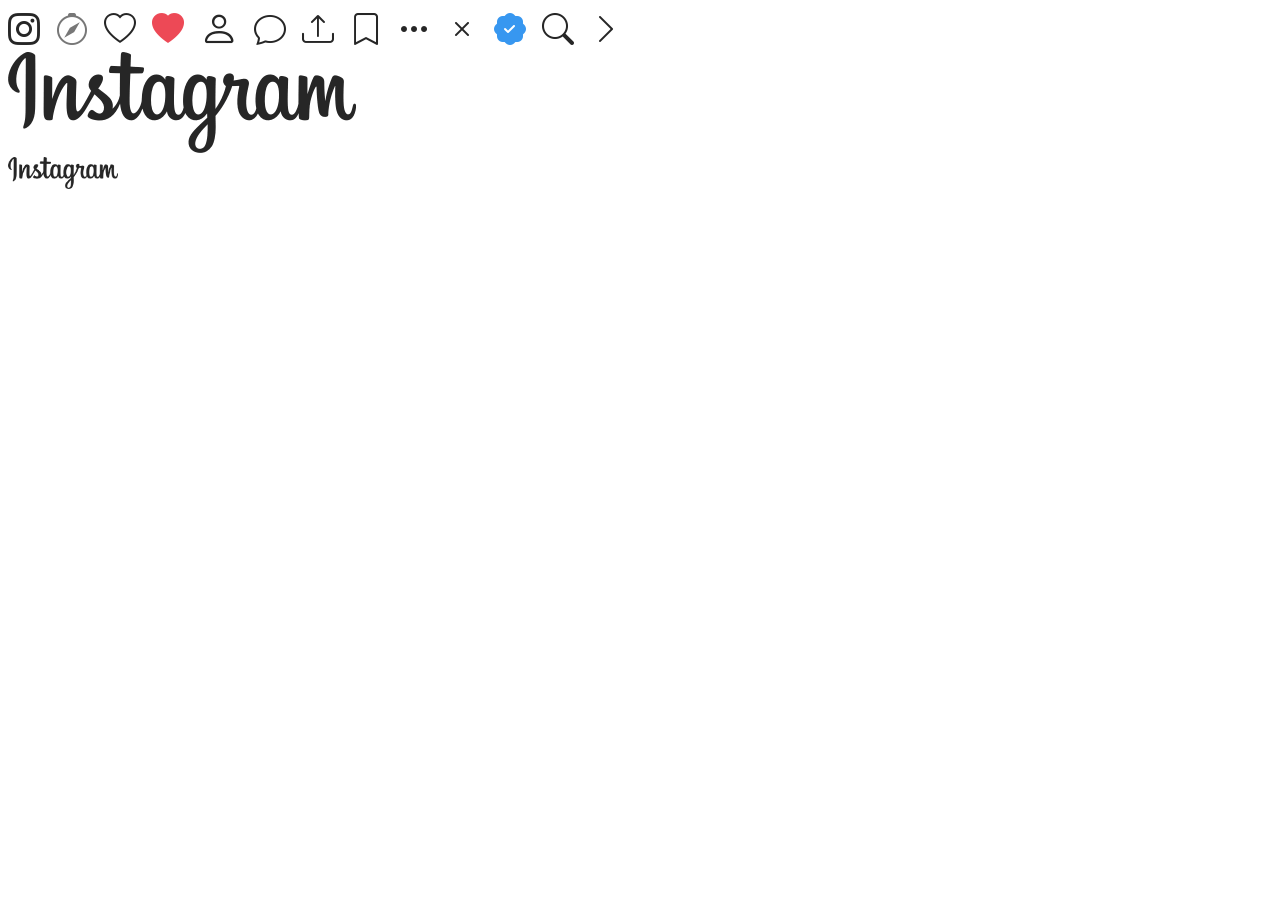
<file: icons.html>
<!DOCTYPE html>
<html lang="en">
<head>
    <meta charset="UTF-8">
    <meta name="viewport" content="width=device-width, initial-scale=1.0">
    <title>Icons</title>
    <link rel="stylesheet" href="https://cdn.jsdelivr.net/npm/bootstrap-icons@1.11.3/font/bootstrap-icons.min.css">
    <style>
        .bi {
            font-size: 2rem;
            color: #262626;
        }
        .icons {
            display: flex;
            justify-content: flex-start;
            gap: 1rem;
            align-items: center;
        }
    </style>
</head>
<body>
    <!-- Icons -->
    <!-- The sizes, positions, and colors of these icons will need to be manipulated to fit the design -->
    <div class="icons">
        <i class="bi bi-instagram"></i>
        <i class="bi bi-compass" style="color: #777777;"></i>
        <i class="bi bi-heart"></i>
        <i class="bi bi-heart-fill" style="color: #ed4956;"></i>
        <i class="bi bi-person" style="font-size: 2.4rem;"></i>
        <i class="bi bi-chat"></i>
        <i class="bi bi-upload"></i>
        <i class="bi bi-bookmark"></i>
        <i class="bi bi-three-dots"></i>
        <i class="bi bi-x"></i>
        <i class="bi bi-patch-check-fill" style="color: #3797f0;"></i>
        <i class="bi bi-search"></i>
        <i class="bi bi-chevron-right"></i>
    </div>
    <div>
        <img src="images/instagram.png" alt="Instagram Logo" style="width: 348px; height: 101px;">
    </div>
    <div>
        <img src="images/instagram.png" alt="Instagram Logo" style="height: 2rem;">
    </div>

</body>
</html>
</file>
